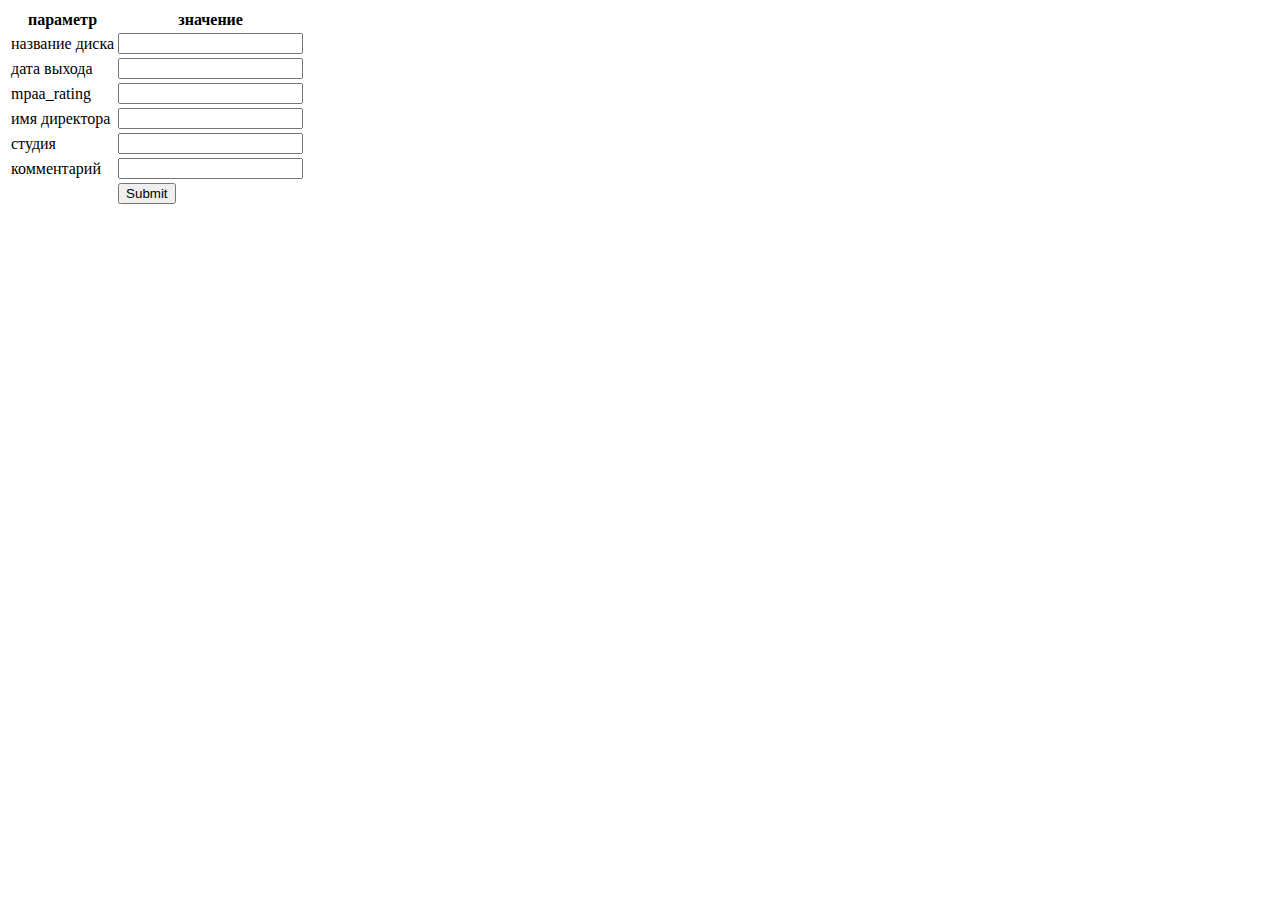
<file: src/main/resources/templates/add.html>
<!DOCTYPE html>
<html lang="en" xmlns:th="http://www.thymeleaf.org">
<head>
    <meta charset="UTF-8">
    <title>adding</title>
    <link type="text/css" rel="stylesheet" th:href="@{/css/table.css}">
</head>
<body>
        <table class="table">
            <form th:action="@{/dvd}" th:method="post" th:object="${dvd}">
            <tr>
                <th>
                    параметр
                </th>
                <th>
                    значение
                </th>
            </tr>
            <tr>
                <td>
                    название диска
                </td>
                <td>
                    <input type="text" th:field="*{title}" >
                </td>
            </tr>
            <tr>
                <td>
                    дата выхода
                </td>
                <td>
                    <input type="text" th:field="*{date}">
                </td>
            </tr>
            <tr>
                <td>
                    mpaa_rating
                </td>
                <td>
                    <input type="text" th:field="*{mpaaRating}">
                </td>
            </tr>
            <tr>
                <td>
                    имя директора
                </td>
                <td>
                    <input type="text" th:field="*{nameOfDirector}">
                </td>
            </tr>
            <tr>
                <td>
                    студия
                </td>
                <td>
                    <input type="text" th:field="*{studio}">
                </td>
            </tr>
            <tr>
                <td>
                    комментарий
                </td>
                <td>
                    <input type="text" th:field="*{note}">
                </td>
            </tr>
            <tr>
                <td>

                </td>
                <td>
                    <input type="submit">
                </td>
            </tr>
            </form>
        </table>



</body>
</html>
</file>
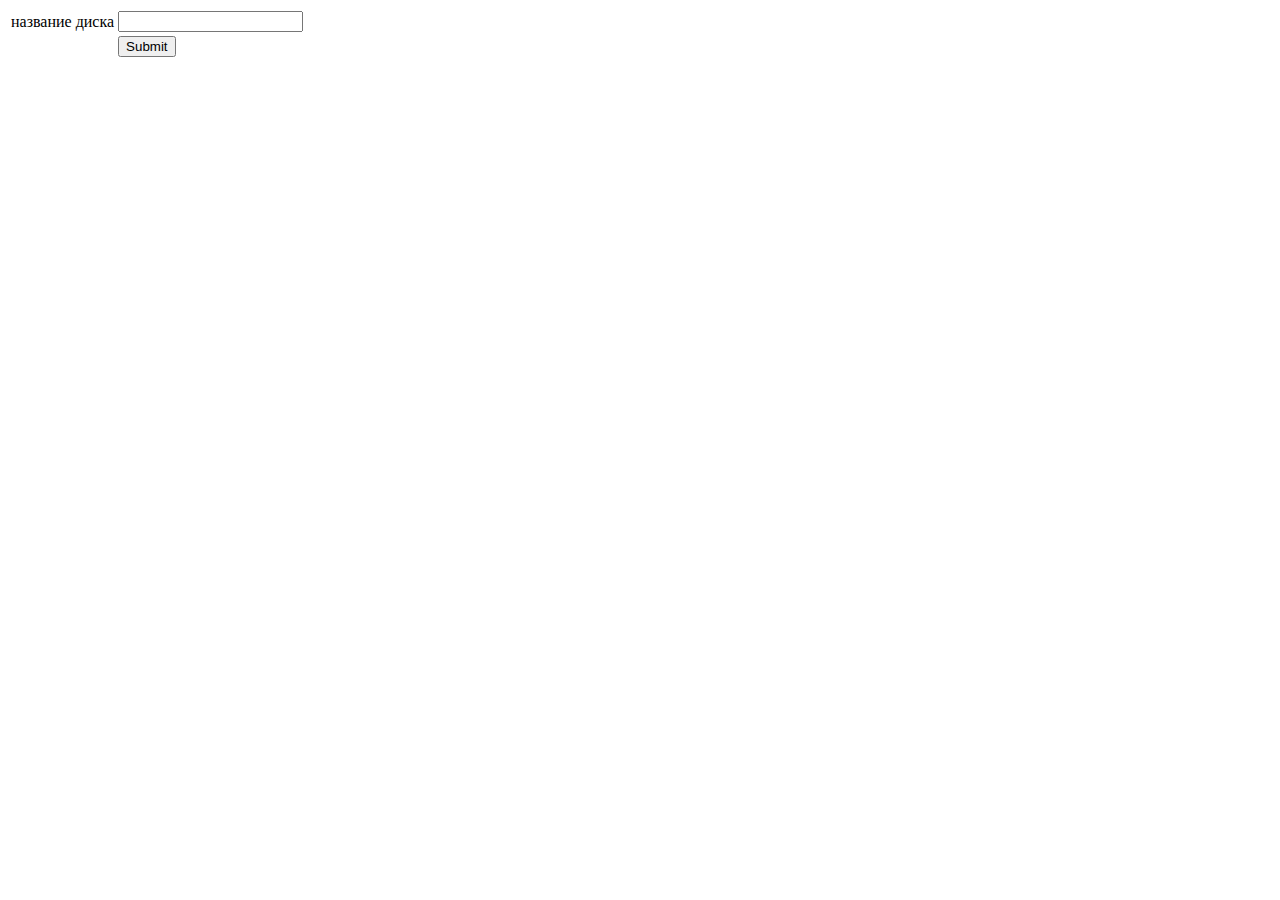
<file: src/main/resources/templates/delete.html>
<!DOCTYPE html>
<html lang="en" xmlns:th="http://www.thymeleaf.org">
<head>
    <meta charset="UTF-8">
    <title>deleting</title>
    <link type="text/css" rel="stylesheet" th:href="@{/css/table.css}">
</head>
<body>
    <table class="table">
        <form th:action="@{/delete/dvd}" method="post" th:object="${dvd}">

            <tr>
                <td>
                    название диска
                </td>
                <td>
                    <input type="text" th:field="*{title}" >
                </td>
            </tr>
            <tr>
                <td>

                </td>
                <td>
                    <input type="submit">
                </td>
            </tr>
        </form>
    </table>

</form>
</body>
</html>
</file>
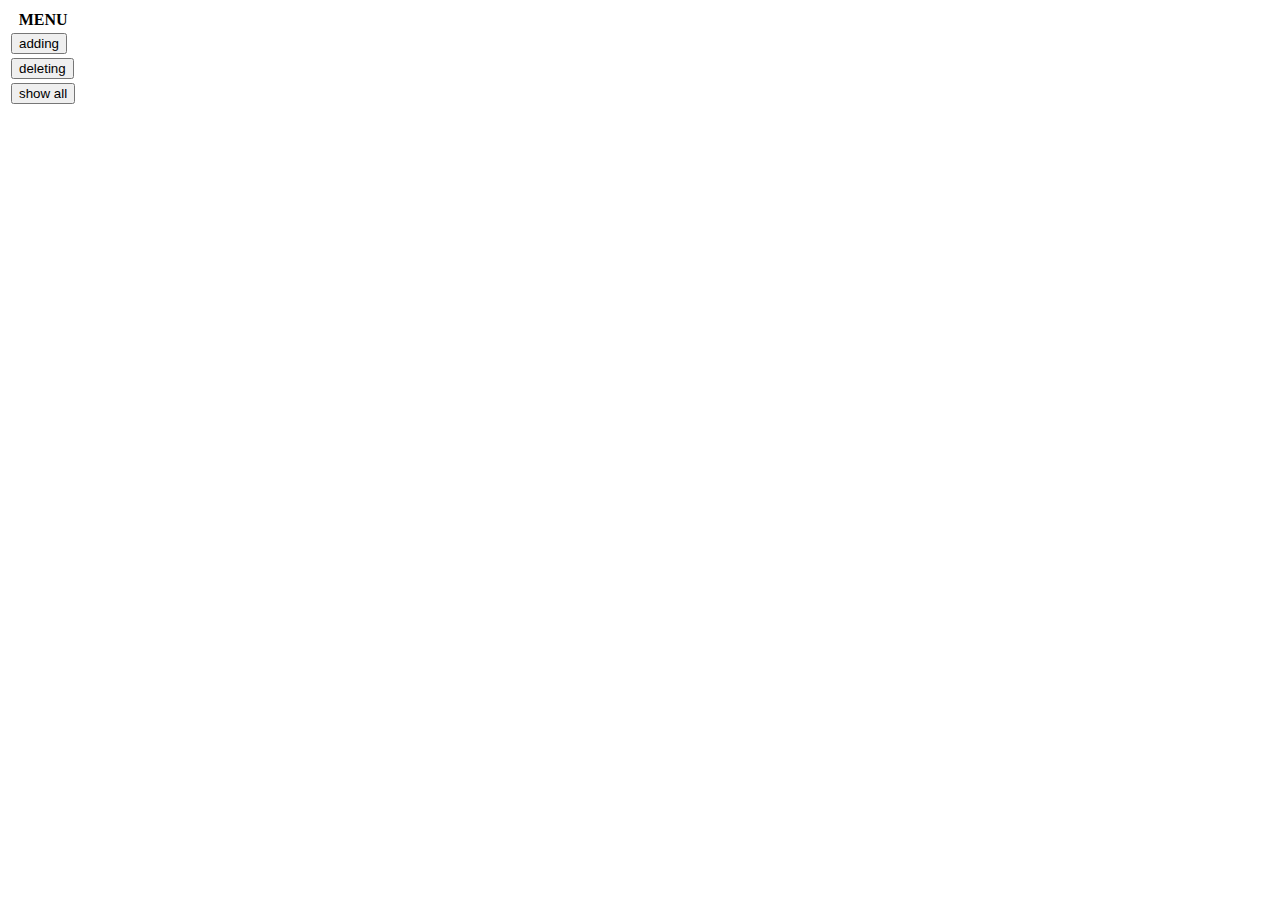
<file: src/main/resources/templates/menu.html>
<!DOCTYPE html>
<html lang="en" xmlns:th="http://www.thymeleaf.org">
<head>
    <meta charset="UTF-8">
    <title>menu</title>
    <link type="text/css" rel="stylesheet" th:href="@{/css/table.css}">
</head>
<body>
<table>
        <th>
            MENU
        </th>
        <tr>
            <td>
                <form th:action="@{/ui/dvd/adding}" th:method="get"><input type="submit" value="adding"></form>
            </td>
        </tr>
        <tr>
            <td>
                <form th:action="@{/ui/dvd/deleting}" th:method="get"><input type="submit" value="deleting"></form>
            </td>
        </tr>
        <tr>
            <td>
                <form th:action="@{/dvd}" th:method="get"><input type="submit" value="show all"></form>
            </td>
        </tr>
</table>

</body>
</html>
</file>
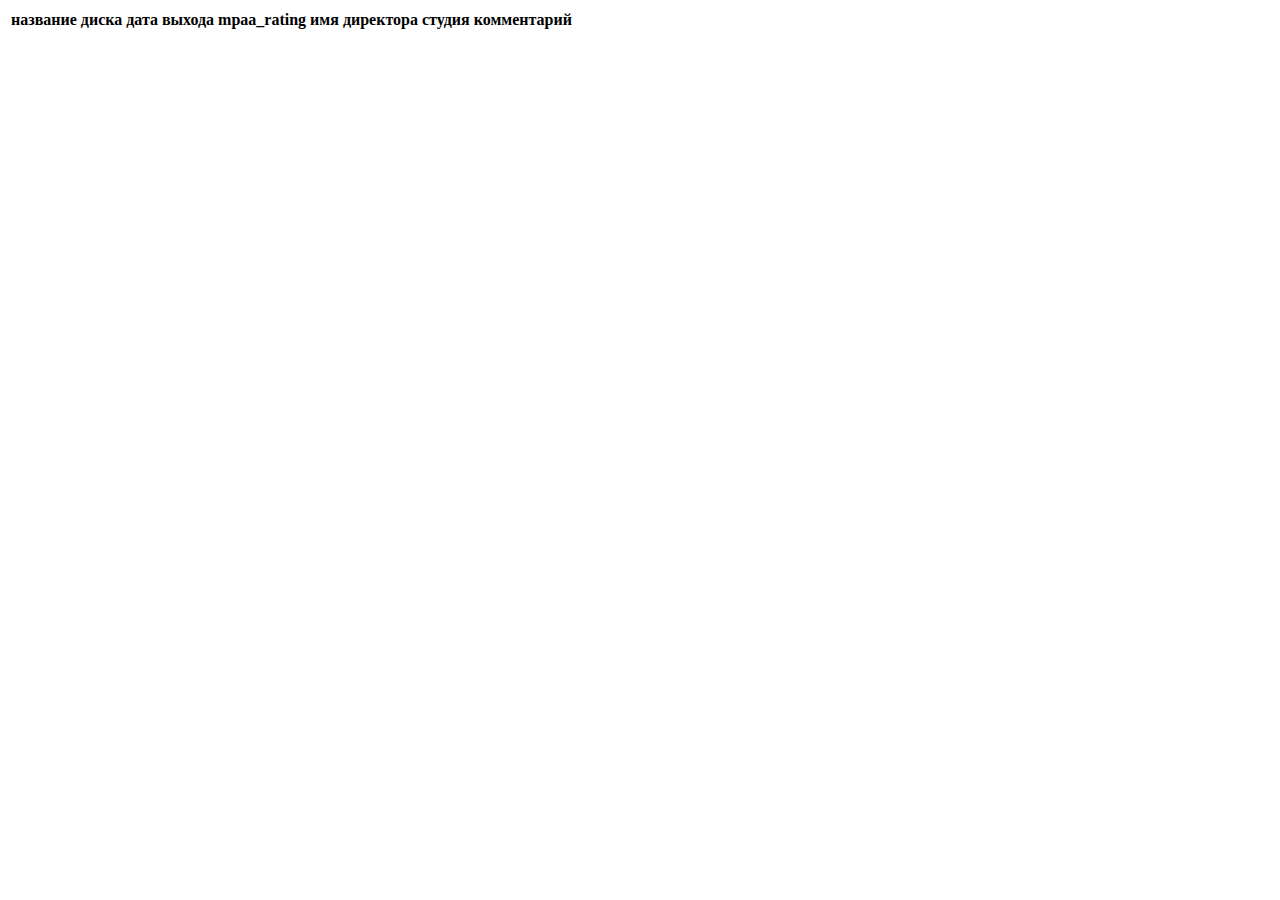
<file: src/main/resources/templates/show.html>
<!DOCTYPE html>
<html lang="en" xmlns:th="http://www.thymeleaf.org">
<head>
    <meta charset="UTF-8">
    <title>show_all</title>
    <link type="text/css" rel="stylesheet" th:href="@{/css/table.css}">
</head>
<body>
<table>
    <thead>
    <tr>
        <th>
            название диска
        </th>
        <th>
            дата выхода
        </th>
        <th>
            mpaa_rating
        </th>
        <th>
            имя директора
        </th>
        <th>
            студия
        </th>
        <th>
            комментарий
        </th>
    </tr>
    </thead>

    <tbody>
        <tr th:each="dvd : ${dvds}">
            <td><p th:text="${dvd.getTitle()}"></p></td>
            <td><p th:text="${dvd.getDate()}"></p></td>
            <td><p th:text="${dvd.getMpaaRating()}"></p></td>
            <td><p th:text="${dvd.getNameOfDirector()}"></p></td>
            <td><p th:text="${dvd.getStudio()}"></p></td>
            <td><p th:text="${dvd.getNote()}"></p></td>
        </tr>
    </tbody>
</table>





</body>
</html>
</file>
